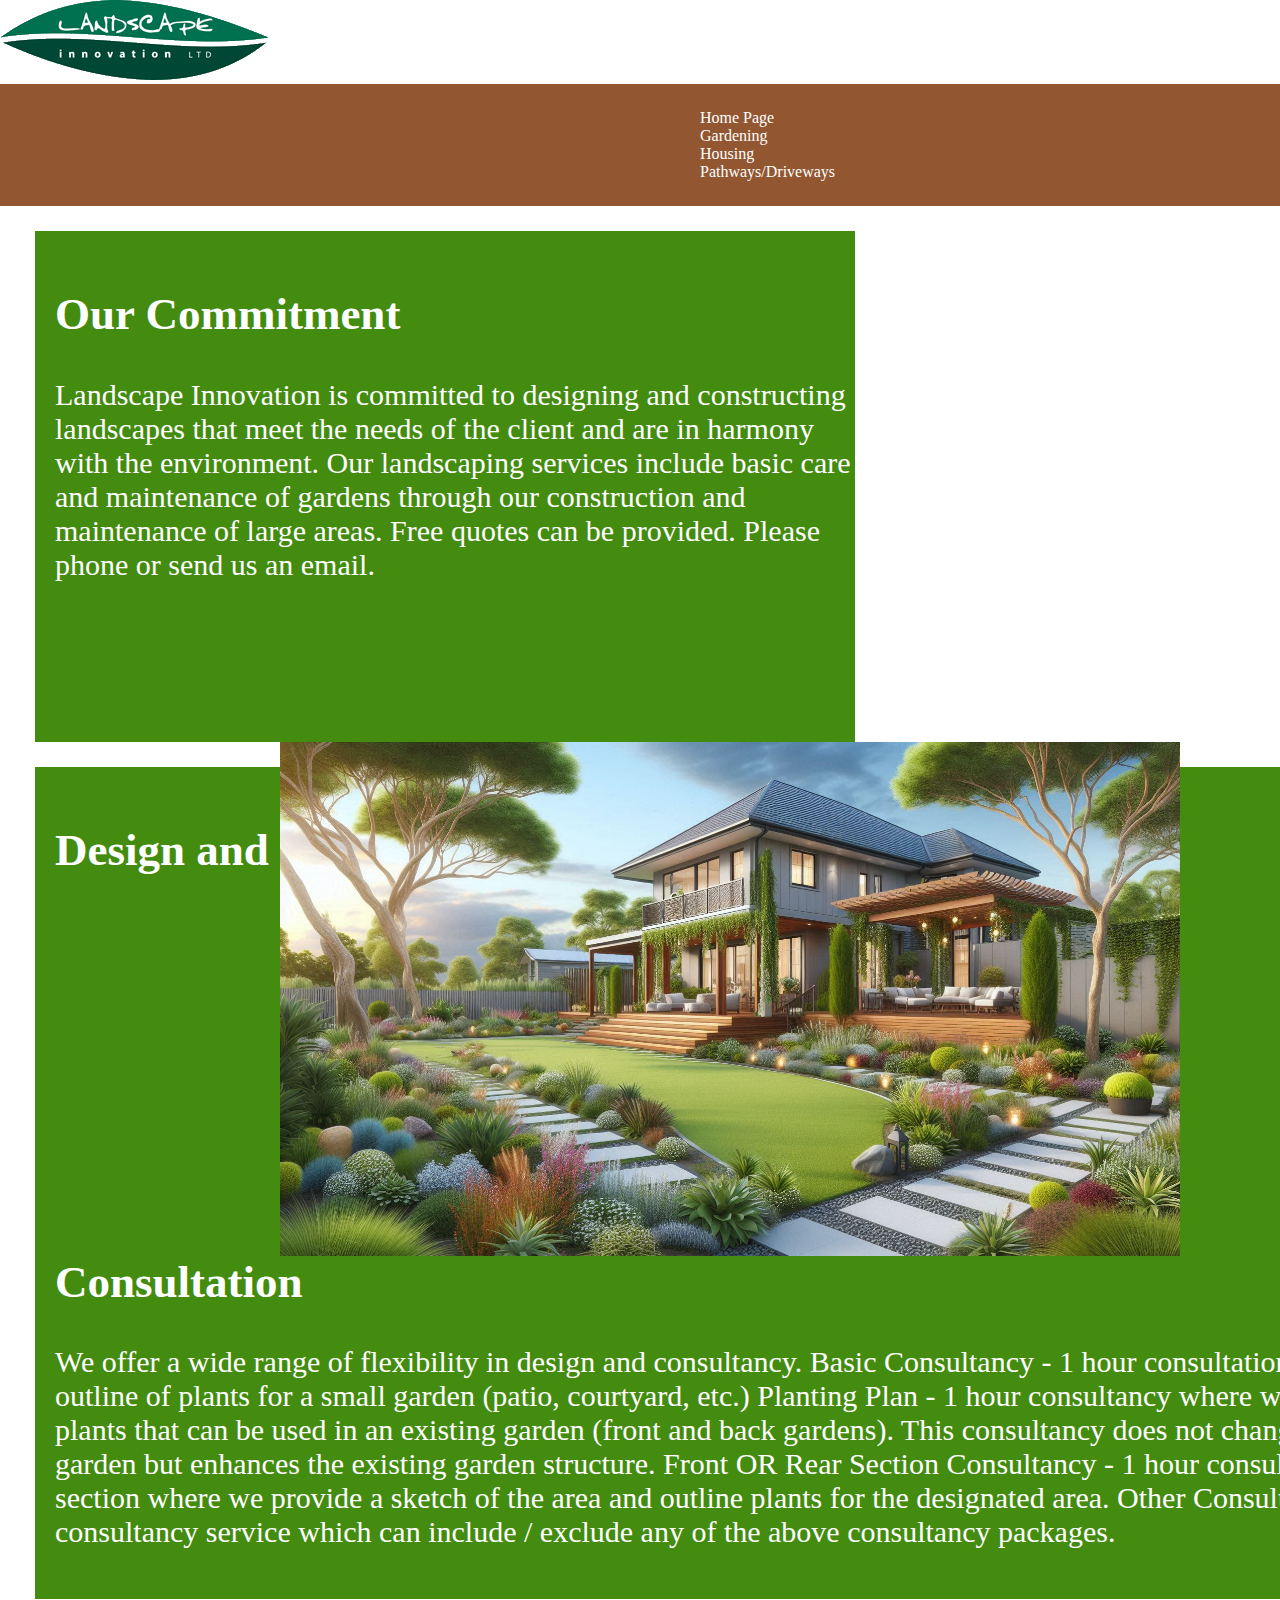
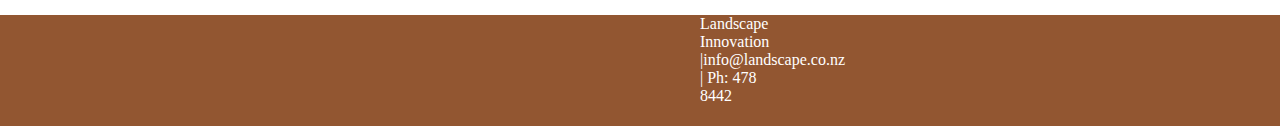
<file: index.html>
<!DOCTYPE html>
<html lang="en">
<head>
    <meta charset="UTF-8">
    <meta name="viewport" content="width=device-width, initial-scale=1.0">
    <title>Lanscape Innovation</title>
    <link rel="stylesheet" href="styles.css">

</head>
<body>
	<header>
		<img src="li_logo.png" alt="Logo">
	</header>
	
	<nav>
		<a href="index.html"> Home Page </a> 
		<a href="gardening.html"> Gardening </a>
		<a href="housing.html"> Housing </a>
		<a href="pdx.html"> Pathways/Driveways </a>
	</nav>
	
	<div class="middletop">
		<main>
			<h2> Our Commitment </h2>
<p> Landscape Innovation is committed to designing and constructing landscapes that meet the needs of the client and are in harmony with the environment.
Our landscaping services include basic care and maintenance of gardens through our construction and maintenance of large areas.
Free quotes can be provided. Please phone or send us an email. </p>

		</main>
		
		<img src="design.png" alt="Design" class="aside">
	</div>
	
	<div class="middlebottom">
		<h2> Design and Consultation </h2>
		<p> We offer a wide range of flexibility in design and consultancy.
Basic Consultancy - 1 hour consultation where we provide a brief sketch and outline of plants for a small garden (patio, courtyard, etc.)
Planting Plan - 1 hour consultancy where we provide a planting plan - detailing plants that can be used in an existing garden (front and back gardens). This consultancy does not change the layout or construction of the garden but enhances the existing garden structure.
Front OR Rear Section Consultancy - 1 hour consultancy for either the front or rear section where we provide a sketch of the area and outline plants for the designated area. 
Other Consultancy - We offer an hourly charge for consultancy service which can include / exclude any of the above consultancy packages. </p>
	</div>

	<footer>
		<p> Landscape Innovation  |info@landscape.co.nz | Ph: 478 8442 </p>
	</footer>
</body>

</html>
</file>
<file: styles.css>
body {
    margin: 0%;
 }
    
.logo {
width: 300px;
margin-left: 590px;
margin-right: 590px;
}
    
nav {
padding-right: 500px;
padding-left: 700px;
padding-bottom: 25px;
padding-top: 25px;
background-color: #925631;
}

a {
color: white;
text-decoration: none;
}
    
main {
padding-top: 20px;
padding-left: 20px;
padding-bottom: 130px;
margin-right: 25px;
width: 800px;
display: inline-block;
background-color: #438C0F;
color: white;
font-size: 30px;
}
    
.aside {
width: 900px;
float: right;
}
    
.middletop {
margin-left: 35px;
margin-right: 100px;
margin-bottom: 25px;
margin-top: 25px;
}

.middlebottom {
margin-left: 35px;
margin-right: 100px;
padding-left: 20px;
padding-right: 50px;
padding-top: 20px;
padding-bottom: 20px;
width: 1700px;
background-color: #438C0F;
color: white;
font-size: 30px;
}

footer {
padding-right: 500px;
padding-left: 700px;
padding-bottom: 5px;
background-color: #925631;
color: white;
text-decoration: none;
}
</file>
